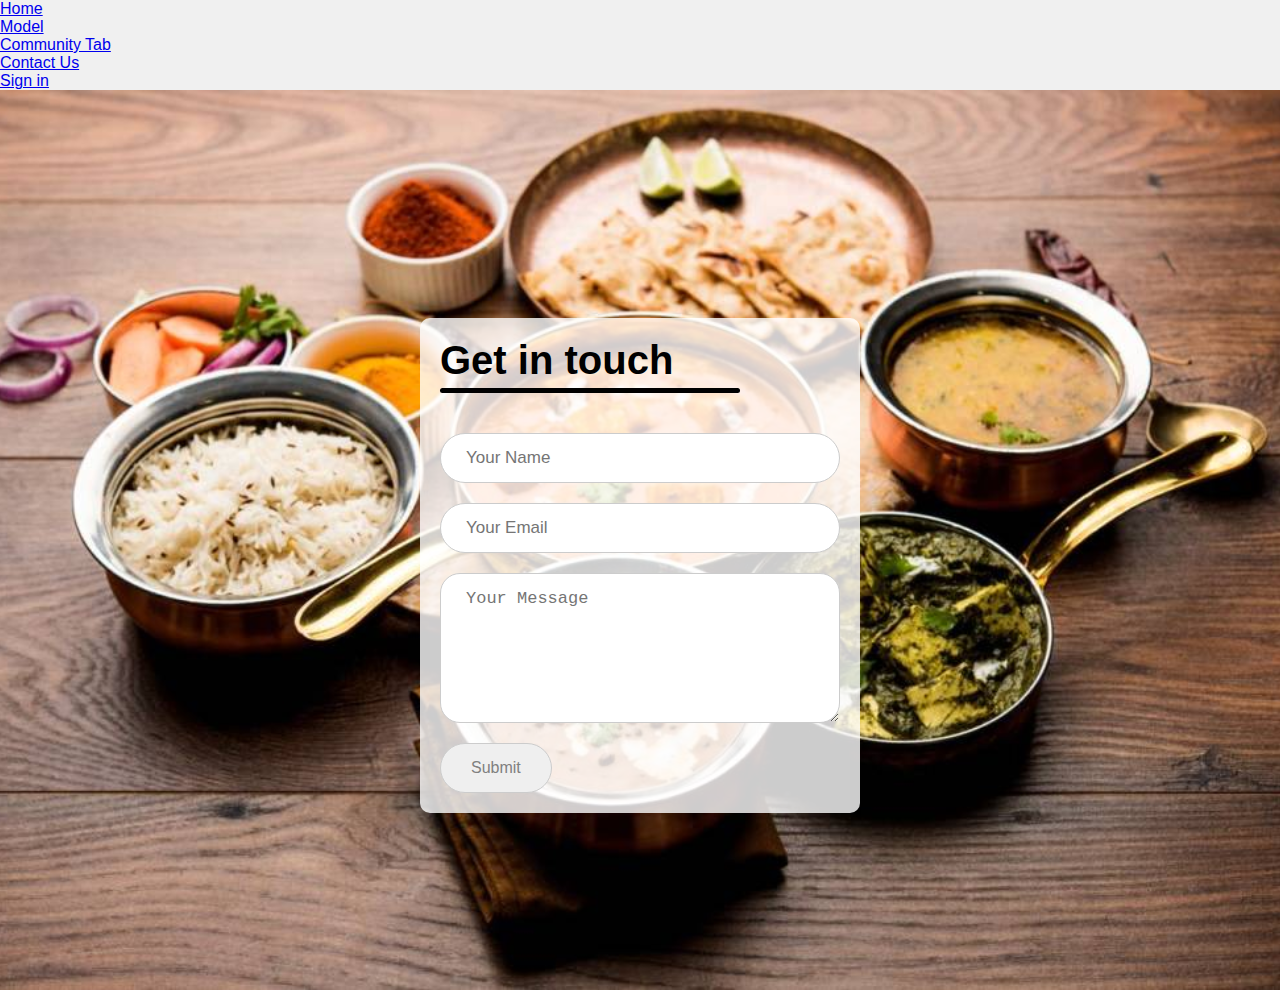
<file: frontend/contactus.html>
<!DOCTYPE html>
<html lang="en">

<head>
    <meta charset="UTF-8">
    <meta name="viewport" content="width=device-width, initial-scale=1.0">
    <link rel="stylesheet" href="all-pagestyles.css">
    <link rel="stylesheet" href="contactus-style.css">
    <!-- Boot Strap -->
    <link href="https://cdn.jsdelivr.net/npm/bootstrap@5.3.2/dist/css/bootstrap.min.css" rel="stylesheet"
        integrity="sha384-T3c6CoIi6uLrA9TneNEoa7RxnatzjcDSCmG1MXxSR1GAsXEV/Dwwykc2MPK8M2HN" crossorigin="anonymous">
    <title>DRM</title>
</head>

<body>
    <special-nav></special-nav>
    <script src="navbar.js"></script>

    <div class="contact-container">
        <form action="https://api.web3forms.com/submit" method="POST" class="contact-sec">
            <div class="contact-sec-title">
                <h2>Get in touch</h2>
                <hr>
            </div>
            <input type="hidden" name="access_key" value="YOUR SECRET KEY">
            <input type="text" name="name" placeholder="Your Name" class="contact-input" required>
            <input type="email" name="email" placeholder="Your Email" class="contact-input" required>
            <textarea name="message" placeholder="Your Message" class="contact-input" required></textarea>
            <button type="submit">Submit </button>
        </form>
    </div>
</body>

</html>
</file>
<file: frontend/all-pagestyles.css>
/* Custom Scrollbar */
::-webkit-scrollbar {
    width: 11px;
}

::-webkit-scrollbar-track {
    background: #d1e5ff;
}

::-webkit-scrollbar-thumb {
    background: linear-gradient(#833ab4, #fd1d1d, #fcb045);
    border-radius: 10px;
}
</file>
<file: frontend/contactus-style.css>
* {
    padding: 0;
    margin: 0;
    box-sizing: border-box;
    z-index: -1;
}

body {
    font-family: 'Segoe UI', Tahoma, Geneva, Verdana, sans-serif;
    background-color: #f0f0f0;
}

.contact-container {
    height: 100vh;
    display: flex;
    align-items: center;
    justify-content: space-evenly;

    background-image: url('food.jpg');
    background-size: cover;
    background-position: center;
    background-blend-mode: overlay;
    overflow: hidden;
}

.contact-sec {
    display: flex;
    flex-direction: column;
    align-items: start;
    gap: 20px;
    margin-top: 50px;

    background-color: rgba(255, 255, 255, 0.8);
    padding: 20px;
    border-radius: 10px;
    z-index: 1;
}

.contact-sec-title h2 {
    font-weight: 600;
    font-size: 40px;
    margin-bottom: 5px;
    color: black;
}

.contact-sec-title hr {
    border: none;
    width: 300px;
    height: 5px;
    border-radius: 10px;
    margin-bottom: 20px;
    background-color: black;
}

.contact-input {
    width: 400px;
    height: 50px;
    border: 1px solid #ccc;
    outline: none;
    padding-left: 25px;
    font-weight: 500;
    font-size: 17px;
    border-radius: 50px;
}

.contact-sec textarea {
    height: 150px;
    padding-top: 15px;
    border-radius: 20px;
}

.contact-input:focus {
    border: 2px solid #ccc;
}

.contact-sec button {
    display: flex;
    align-items: center;
    padding: 15px 30px;
    font-size: 16px;
    border-radius: 50px;
    color: grey;
    gap: 10px;
    border: 1px solid #ccc;
}

@media(max-width:800px) {
    .contact-input {
        width: 80vw;
    }
}
</file>
